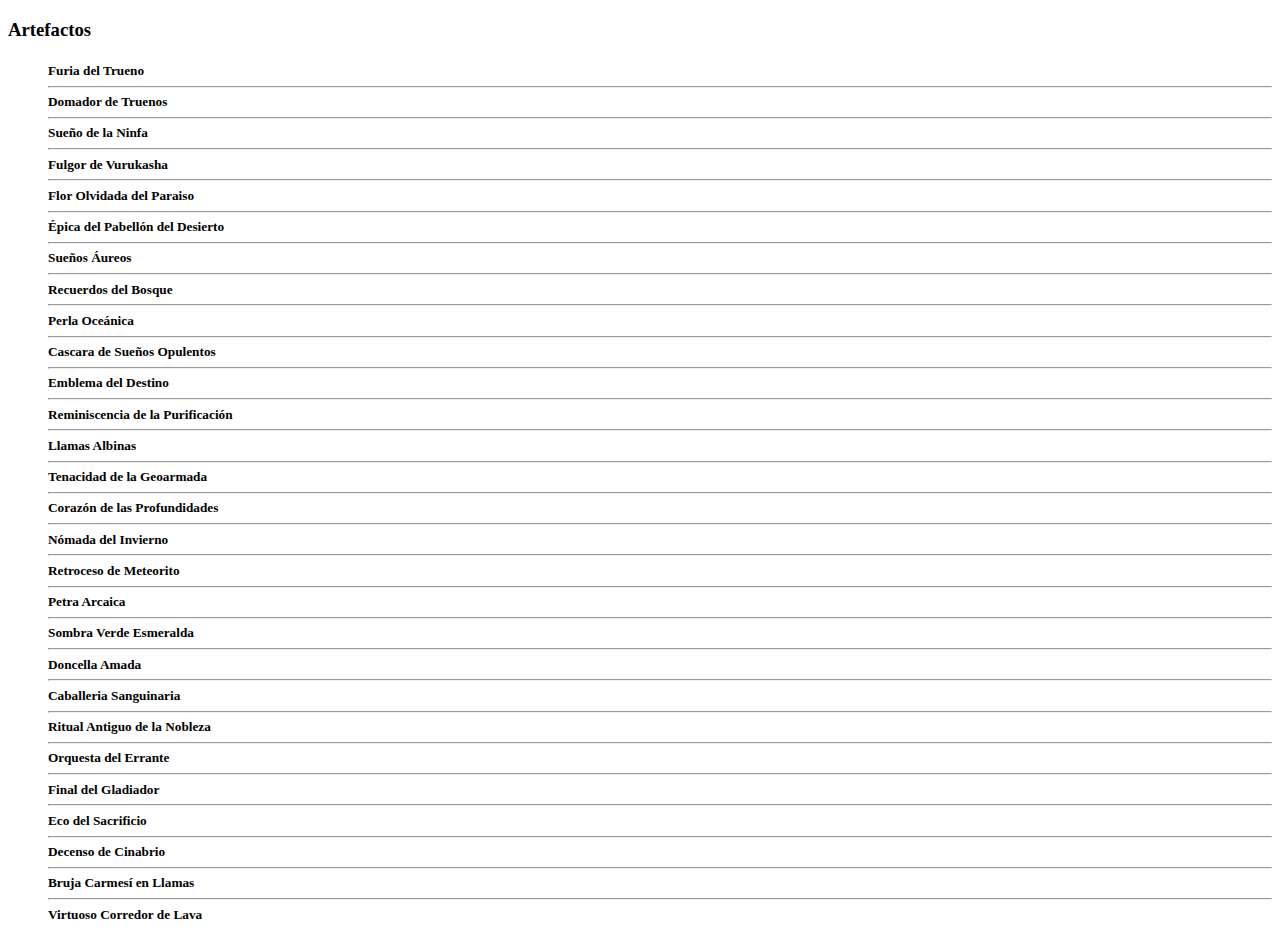
<file: artefactos.html>
<!DOCTYPE html>
<html lang="en">
<head>
    <meta charset="UTF-8">
    <meta name="viewport" content="width=device-width, initial-scale=1.0">
    <title>Artefactos</title>
</head>
<body>
    <h3>Artefactos</h3>
                <ul>
                    <h5>Furia del Trueno<hr>
                    Domador de Truenos<hr>
                    Sueño de la Ninfa<hr>
                    Fulgor de Vurukasha<hr>
                    Flor Olvidada del Paraiso<hr>
                    Épica del Pabellón del Desierto<hr>
                    Sueños Áureos<hr>
                    Recuerdos del Bosque<hr>
                    Perla Oceánica<hr>
                    Cascara de Sueños Opulentos<hr>
                    Emblema del Destino<hr>
                    Reminiscencia de la Purificación<hr>
                    Llamas Albinas<hr>
                    Tenacidad de la Geoarmada<hr>
                    Corazón de las Profundidades<hr>
                    Nómada del Invierno<hr>
                    Retroceso de Meteorito<hr>
                    Petra Arcaica<hr>
                    Sombra Verde Esmeralda<hr>
                    Doncella Amada<hr>
                    Caballeria Sanguinaria<hr>
                    Ritual Antiguo de la Nobleza<hr>
                    Orquesta del Errante<hr>
                    Final del Gladiador<hr>
                    Eco del Sacrificio<hr>
                    Decenso de Cinabrio<hr>
                    Bruja Carmesí en Llamas<hr>
                    Virtuoso Corredor de Lava</h5>
                </ul>
</body>
</html>
</file>
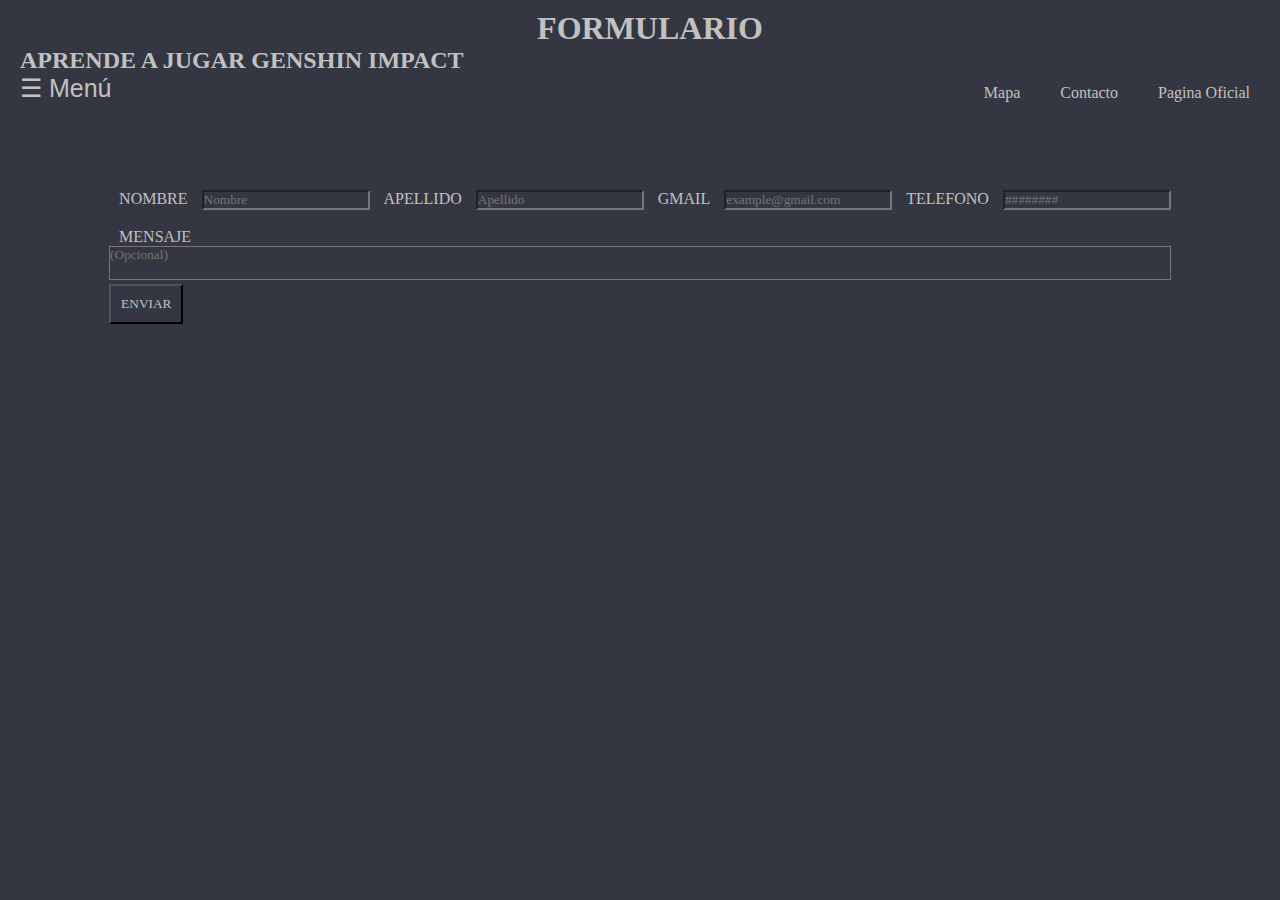
<file: contactame.html>
<!DOCTYPE html>
<html lang="en">
<head>
    <meta charset="UTF-8">
    <meta http-equiv="X-UA-Compatible" content="IE=edge">
    <meta name="viewport" content="width=device-width, initial-scale=1.0">
    <title>Contacto</title>
    <link rel="stylesheet" href="CSS/index.css">
</head>
<body class="imagen">
    <div>
        <header>
        <div class="titulo">
            <h1>FORMULARIO</h1>
            <h2>APRENDE A JUGAR GENSHIN IMPACT</h2>
        </div>
            <div>
                <div class="btn">
                    <label for="btn" class="icon">☰ Menú</label>
                </div>
                <div class="orden">
                    <div class="menu"><h2></h2></div>
                    <nav class ="paginas">
                        <a class="opciones" href="https://www.google.com/url?sa=t&rct=j&q=&esrc=s&source=web&cd=&ved=2ahUKEwi3k5_ak-6AAxX1LrkGHVDRB2oQFnoECBUQAQ&url=https%3A%2F%2Fact.hoyolab.com%2Fys%2Fapp%2Finteractive-map%2Findex.html&usg=AOvVaw0PKHC07Op3IvEU65Iie9J8&opi=89978449">Mapa</a>
                        <a class="opciones" href="contactame.html">Contacto</a>
                        <a class="opciones" href="https://genshin.hoyoverse.com/pc-launcher/?utm_source=GS-LA-PC-X-search-keywords-classic-20230128&mhy_trace_channel=ga_channel&new=1&gclid=Cj0KCQjwoeemBhCfARIsADR2QCsRacfZ7LKa0CHYNpHVyRGe0N9iQx7djS949pRjfCaRxj5GlKxbg_QaApMLEALw_wcB#/">Pagina Oficial</a>
                    </nav>
                </div>
            </div>
        </header>
    </div>
<input type="checkbox" id="btn">
<div class="container-menu">
    <div class="cont-menu">
        <nav>
            <a class="#" href="index.html">inicio</a>
            <a class="#" href="personajes.html">Persornajes</a>
            <a class="#" href="artefactos.html">Artefactos</a>
            <a class="#" href="armas.html">Armas</a>
        </nav>
    </div>
</div>
</body>
<body>
    <div class="registro">
        <div class = "formulario">
            <form>
                <label class="#" for="nombre">NOMBRE</label>
                <input class="#" id="nombre" placeholder="Nombre" type ="text" required>
                <label class="#" for="apellido">APELLIDO</label>
                <input class="#" id="apellido" placeholder="Apellido" type="text" required>
                <label class="#" for="email">GMAIL</label>
                <input class="#" id="email" placeholder="example@gmail.com" type="email" required>
                <label class="#" for="number">TELEFONO</label>
                <input class="#" id="number" placeholder="########" type="number" required><br><br>
                <label class="#" for="msg">MENSAJE</label><br>
                <textarea class="#" placeholder="(Opcional)" name="user_message" id="msg"></textarea>
                <div><input type="submit" value="ENVIAR"></div>
            </form>
        </div>
        
    </div>
</body>
</html>
</file>
<file: CSS/index.css>
*{
    margin: 0;
    padding: 0;
    font-family:'Calibri';
    box-sizing: border-box;
}
.imagen{
    background-image:url(https://images6.alphacoders.com/122/1222822.jpg);
    background-color: #343741;
    background-repeat: no-repeat;
    background-size: cover;
    background-attachment: fixed;
}
.icon{
    color: #C1C1C1;
    position: absolute;
    left: 20px ;
    top:58;
    margin-right: 0px;
    font-size: 25px;
    font-family: 'Arial';
}
.icon,.menu{
    cursor: pointer;
}
header{
    padding: 0px;
    width: 100%;
    height: 120px;
    background-color: #343741;
    position: fixed;
}
.titulo{
    color: #C1C1C1;
    padding-left: 20px;
}
.menu{
    position: absolute;
    top:70px;
    left: 15px;
    justify-content: left;
    display:flex;
    color: #C1C1C1;
    border:1px none;
    border-radius: 0px;
    margin-left: 30px;
    padding: 10px;
    text-decoration: none;
    list-style: none;
}
.opciones{
    color: #C1C1C1;
    border:2px none;
    border-radius: 0px;
    margin-right: 20px;
    padding: 10px;
    display :flex;
    text-decoration: none;
    list-style: none;
}
.paginas{
    justify-content: right;
    display:flex;
}
.icon:hover,.opciones:hover,.menu:hover{
    color: aqua;
}
#btn{
    display:none;
}
.container-menu{
    position: fixed;
    background: #343741;
    width: 140px;
    height: 100%s;
    top:115px;left: 0px;
    transition: all 500ms ease;
    opacity: 0;
    visibility: hidden;
}
#btn:checked ~ .container-menu{
    opacity: 1;
    visibility: visible;
}
.cont-menu{
    width: 100%;
    max-width: 250px;
    height: 100vh;
    position: relative;
    transition: all 500ms ease;
    transform: translateX(-100%);
}
#btn:checked ~ .container-menu .cont-menu{
    transform: translateX(0%);
}
.cont-menu nav{
    transform: translateY(0%);
}
.cont-menu nav a{
    display: block;
    text-decoration: none;
    padding: 20px;
    color: #C1C1C1;
    border-left: 5px solid transparent;
    transition: all 400ms ease;
}
.cont-menu nav a:hover{
    border-left: 5px solid aqua;
    background: #414553;
    color: aqua;
}
.registro{
    width: 100%;
    height: 50vh;
    padding-top:150px;
}
.formulario{
    min-height: 100hv;
    display: flex;
    flex-direction: column;
    align-items: center;
    justify-content: center;
    padding: 40px;
    background: rgba(52,55,65,50%);
}
.formulario input,.formulario textarea{
    background: rgba(52,55,65,50%);
    color: aqua;
}
.formulario label,.formulario div input{
    color:#C1C1C1;
    padding: 10px;
}
.formulario label:hover,.formulario div input:hover{
    color: aqua;
}
.formulario textarea{
    width: 100%;
    resize: none;
}
.formulario div input:hover{
    background: rgba(52,55,65,100%);
}
.character{
    width: 100%;
    padding-top: 120px;
}
.polearm{
    width: 100%;
    padding-top: 120px;
}
h1{
    text-align: center;
    padding-top: 10px;
}
table{
    margin-top: 50px;
    margin-left: auto;
    margin-right: auto;
    background-color: rgba(121, 121, 122, 0.5);
    border-radius:15px;
}
td,tr,th{
    color: #dfdfdf;
    text-align: center;
    border: 2px solid #343741;
    background:linear-gradient(rgba(52,55,65,0%)15px,#2c2e31);
    background-color: rgba(52,55,65,20%);
    border-radius: 15px;
    padding-left: 20px;
    padding-right: 20px;
    padding-top: 10px;
    padding-bottom: 0px;
}
.anemo{
    background:linear-gradient(#343741 15px,rgb(52, 155, 150));
}
.geo{
    background:linear-gradient(#343741 15px,rgb(177, 161, 20));
}
.dendro{
    background:linear-gradient(#343741 15px,rgb(45, 155, 51));
}
.pyro{
    background:linear-gradient(#343741 15px,rgb(145, 68, 17));
}
.hydro{
    background:linear-gradient(#343741 15px,rgb(34, 108, 219));
}
.cryo{
    background:linear-gradient(#343741 15px,rgb(32, 143, 143));
}
.electro{
    background:linear-gradient(#343741 15px,rgb(129, 64, 204));
}
.elemento{
    width: 100px;
    height: 100px;
}
.armamento{
    color: #dfdfdf;
    text-align: center;
    border: 2px solid #343741;
    background:linear-gradient(rgba(52,55,65,0%)15px,#2c2e31);
    background-color: rgba(52,55,65,20%);
    border-radius: 15px;
    padding-left: 20px;
    padding-right: 20px;
    padding-top: 10px;
    padding-bottom: 0px;
}
</file>
